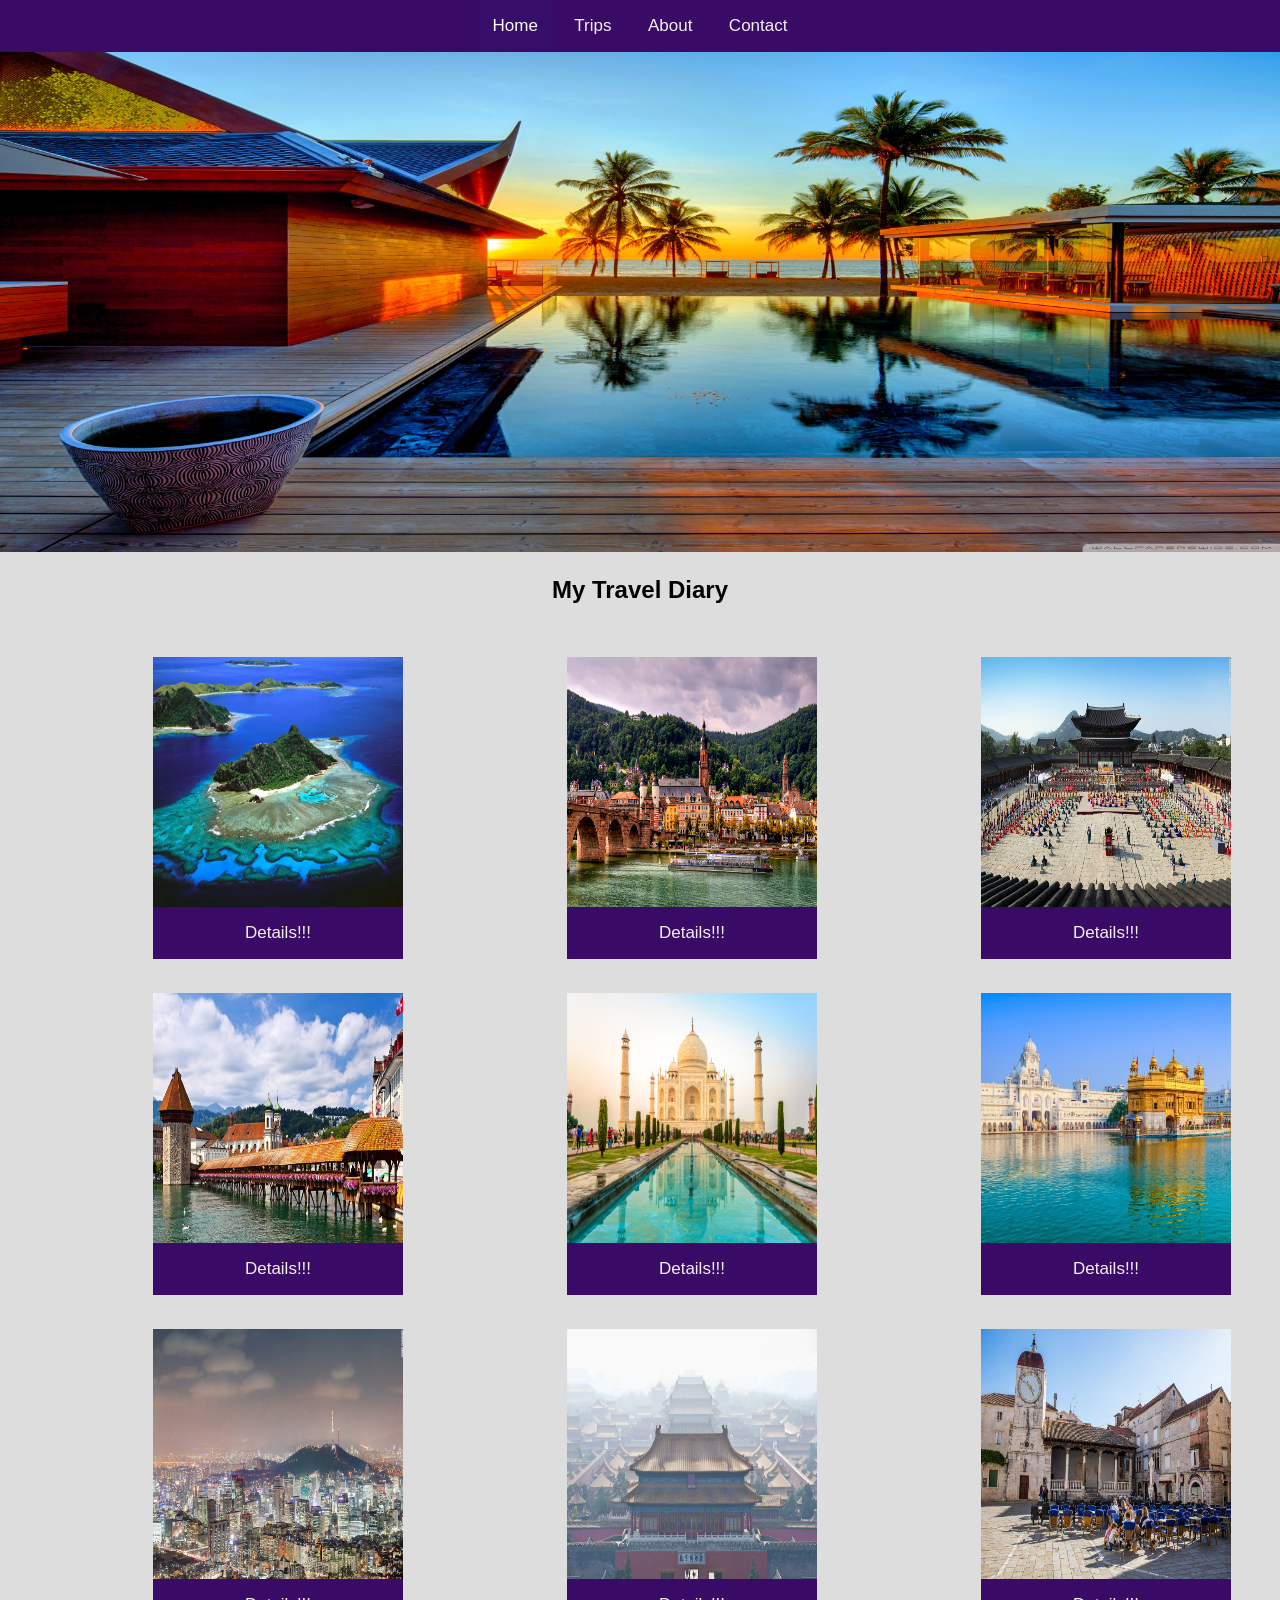
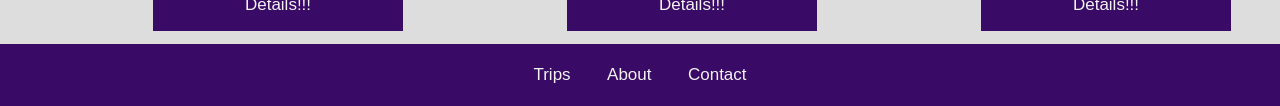
<file: index.html>
<!DOCTYPE html>
<html lang="en">
  <head>
    <meta charset="UTF-8" />
    <meta name="viewport" content="width=device-width, initial-scale=1.0" />
    <meta http-equiv="X-UA-Compatible" content="ie=edge" />
    <link rel="stylesheet" href="styles.css" />
    <title>Html project</title>
  </head>

  <body>
    <!-- <-------------Navabr-------------->
    <div class="topnav">
      <a class="active" href="index.html">Home</a>
      <a href="index.html">Trips</a>
      <a href="about.html">About</a>
      <a href="contact.html">Contact</a>
    </div>
    <div>
      <img class="img-main" src="images/image1.jpg" alt="aa" />
    </div>
    <div>
      <center>
        <h2>My Travel Diary</h2>
      </center>
    </div>
    <div>
      <!-- <-------------Image Grid-------------->
      <table>
        <tr>
          <td>
            <img class="img-grid" src="images/image2.jpg" alt="ff" />
            <div class="detail-btn">
              <a href="image2.html">Details!!!</a>
            </div>
          </td>
          <td>
            <img class="img-grid" src="images/image3.jpg" alt="ff" />
            <div class="detail-btn">
              <a href="image3.html">Details!!!</a>
            </div>
          </td>
          <td>
            <img class="img-grid" src="images/image4.jpg" alt="ff" />
            <div class="detail-btn">
              <a href="image4.html">Details!!!</a>
            </div>
          </td>
        </tr>
        <tr>
          <td>
            <img class="img-grid" src="images/image5.jpg" alt="ff" />
            <div class="detail-btn">
              <a href="image5.html">Details!!!</a>
            </div>
          </td>
          <td>
            <img class="img-grid" src="images/image6.jpg" alt="ff" />
            <div class="detail-btn">
              <a href="image6.html">Details!!!</a>
            </div>
          </td>
          <td>
            <img class="img-grid" src="images/image7.jpg" alt="ff" />
            <div class="detail-btn">
              <a href="image7.html">Details!!!</a>
            </div>
          </td>
        </tr>
        <tr>
          <td>
            <img class="img-grid" src="images/image8.jpg" alt="ff" />
            <div class="detail-btn">
              <a href="image8.html">Details!!!</a>
            </div>
          </td>
          <td>
            <img class="img-grid" src="images/image9.jpg" alt="ff" />
            <div class="detail-btn">
              <a href="image9.html">Details!!!</a>
            </div>
          </td>
          <td>
            <img class="img-grid" src="images/image10.jpg" alt="ff" />
            <div class="detail-btn">
              <a href="image10.html">Details!!!</a>
            </div>
          </td>
        </tr>
      </table>
    </div>
    <!-- <-------------Footer------------->
    <div class="footer">
      <div class="topnav">
        <a href="index.html">Trips</a>
        <a href="about.html">About</a>
        <a href="contact.html">Contact</a>
      </div>
    </div>
  </body>
</html>
</file>
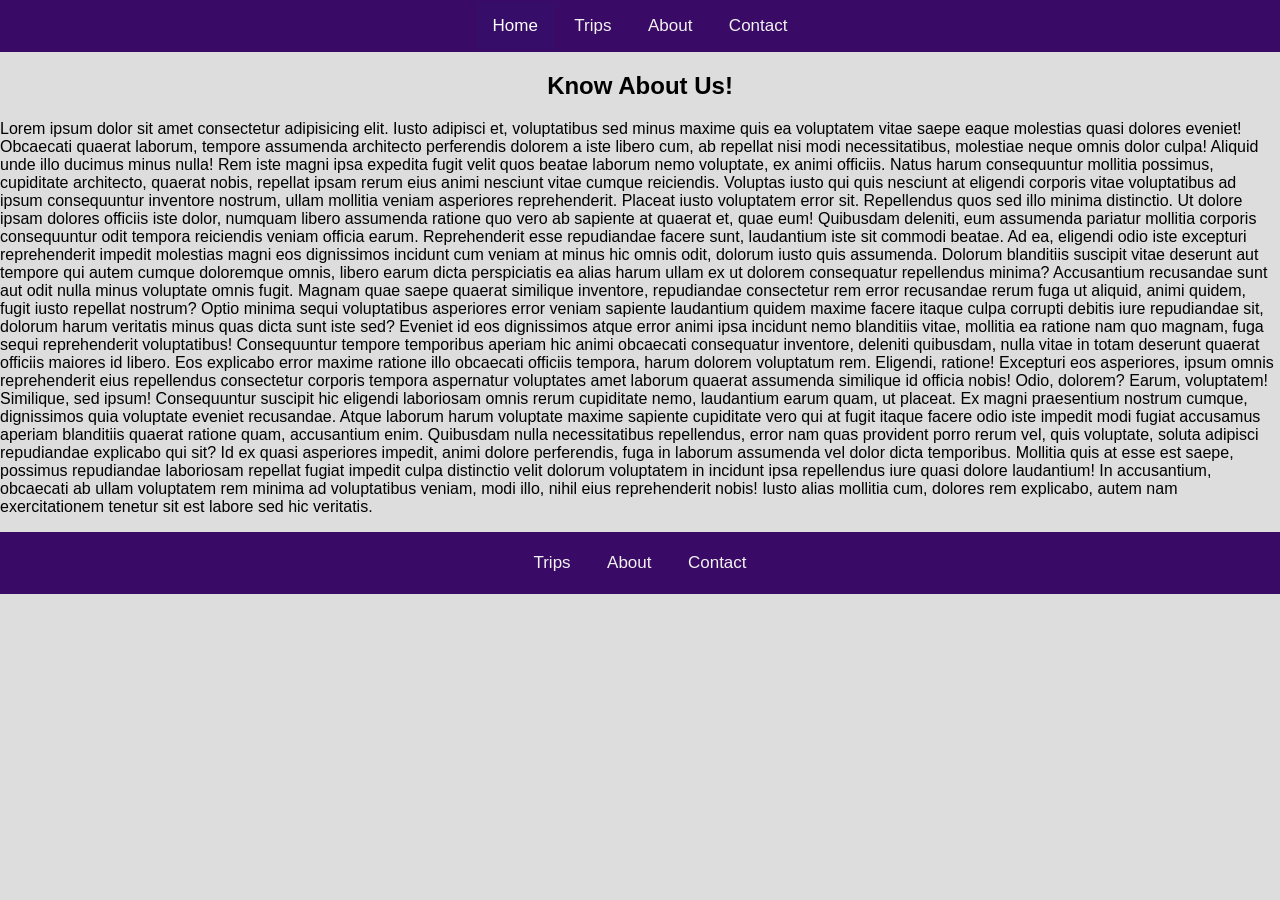
<file: about.html>
<!DOCTYPE html>
<html lang="en">

<head>
    <meta charset="UTF-8">
    <meta name="viewport" content="width=device-width, initial-scale=1.0">
    <meta http-equiv="X-UA-Compatible" content="ie=edge">
    <link rel="stylesheet" href="styles.css">
    <title>about</title>
</head>

<body>
    <div class="topnav">
        <a class="active" href="index.html">Home</a>
    <a href="index.html">Trips</a>
        <a href="about.html">About</a>
        <a href="contact.html">Contact</a>
    </div>
    <div>
        <center>
            <h2>Know About Us!</h2>
        </center>
        <p>Lorem ipsum dolor sit amet consectetur adipisicing elit. Iusto adipisci et, voluptatibus sed minus maxime
            quis ea voluptatem vitae saepe eaque molestias quasi dolores eveniet! Obcaecati quaerat laborum, tempore
            assumenda architecto perferendis dolorem a iste libero cum, ab repellat nisi modi necessitatibus, molestiae
            neque omnis dolor culpa! Aliquid unde illo ducimus minus nulla! Rem iste magni ipsa expedita fugit velit
            quos beatae laborum nemo voluptate, ex animi officiis. Natus harum consequuntur mollitia possimus,
            cupiditate architecto, quaerat nobis, repellat ipsam rerum eius animi nesciunt vitae cumque reiciendis.
            Voluptas iusto qui quis nesciunt at eligendi corporis vitae voluptatibus ad ipsum consequuntur inventore
            nostrum, ullam mollitia veniam asperiores reprehenderit. Placeat iusto voluptatem error sit. Repellendus
            quos sed illo minima distinctio. Ut dolore ipsam dolores officiis iste dolor, numquam libero assumenda
            ratione quo vero ab sapiente at quaerat et, quae eum! Quibusdam deleniti, eum assumenda pariatur mollitia
            corporis consequuntur odit tempora reiciendis veniam officia earum. Reprehenderit esse repudiandae facere
            sunt, laudantium iste sit commodi beatae. Ad ea, eligendi odio iste excepturi reprehenderit impedit
            molestias magni eos dignissimos incidunt cum veniam at minus hic omnis odit, dolorum iusto quis assumenda.
            Dolorum blanditiis suscipit vitae deserunt aut tempore qui autem cumque doloremque omnis, libero earum dicta
            perspiciatis ea alias harum ullam ex ut dolorem consequatur repellendus minima? Accusantium recusandae sunt
            aut odit nulla minus voluptate omnis fugit. Magnam quae saepe quaerat similique inventore, repudiandae
            consectetur rem error recusandae rerum fuga ut aliquid, animi quidem, fugit iusto repellat nostrum? Optio
            minima sequi voluptatibus asperiores error veniam sapiente laudantium quidem maxime facere itaque culpa
            corrupti debitis iure repudiandae sit, dolorum harum veritatis minus quas dicta sunt iste sed? Eveniet id
            eos dignissimos atque error animi ipsa incidunt nemo blanditiis vitae, mollitia ea ratione nam quo magnam,
            fuga sequi reprehenderit voluptatibus! Consequuntur tempore temporibus aperiam hic animi obcaecati
            consequatur inventore, deleniti quibusdam, nulla vitae in totam deserunt quaerat officiis maiores id libero.
            Eos explicabo error maxime ratione illo obcaecati officiis tempora, harum dolorem voluptatum rem. Eligendi,
            ratione! Excepturi eos asperiores, ipsum omnis reprehenderit eius repellendus consectetur corporis tempora
            aspernatur voluptates amet laborum quaerat assumenda similique id officia nobis! Odio, dolorem? Earum,
            voluptatem! Similique, sed ipsum! Consequuntur suscipit hic eligendi laboriosam omnis rerum cupiditate nemo,
            laudantium earum quam, ut placeat. Ex magni praesentium nostrum cumque, dignissimos quia voluptate eveniet
            recusandae. Atque laborum harum voluptate maxime sapiente cupiditate vero qui at fugit itaque facere odio
            iste impedit modi fugiat accusamus aperiam blanditiis quaerat ratione quam, accusantium enim. Quibusdam
            nulla necessitatibus repellendus, error nam quas provident porro rerum vel, quis voluptate, soluta adipisci
            repudiandae explicabo qui sit? Id ex quasi asperiores impedit, animi dolore perferendis, fuga in laborum
            assumenda vel dolor dicta temporibus. Mollitia quis at esse est saepe, possimus repudiandae laboriosam
            repellat fugiat impedit culpa distinctio velit dolorum voluptatem in incidunt ipsa repellendus iure quasi
            dolore laudantium! In accusantium, obcaecati ab ullam voluptatem rem minima ad voluptatibus veniam, modi
            illo, nihil eius reprehenderit nobis! Iusto alias mollitia cum, dolores rem explicabo, autem nam
            exercitationem tenetur sit est labore sed hic veritatis.</p>
    </div>
    <div class="footer">
        <div class="topnav">
    
            <a href="index.html">Trips</a>
            <a href="about.html">About</a>
            <a href="contact.html">Contact</a>
        </div>
    </div>
</body>

</html>
</file>
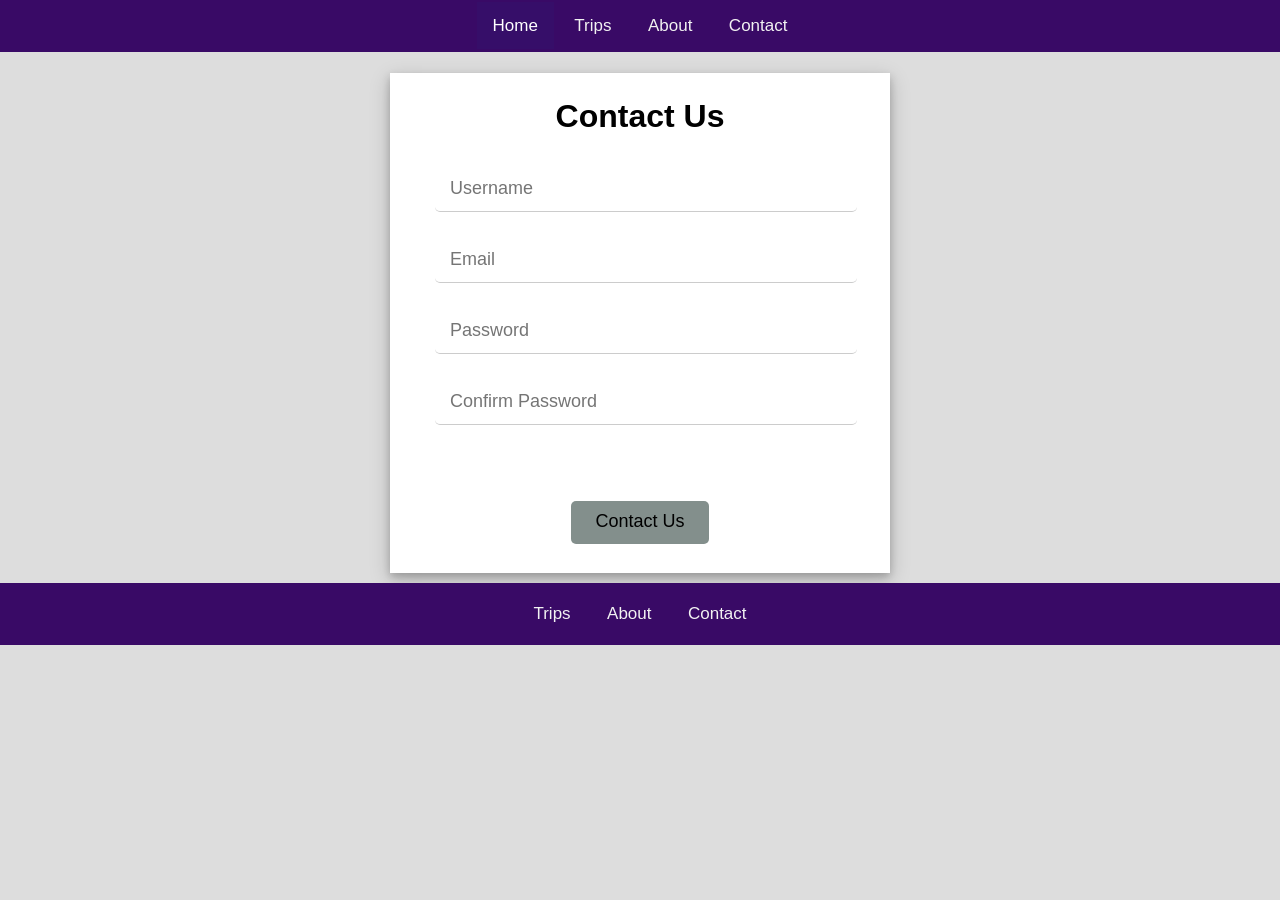
<file: contact.html>
<!DOCTYPE html>
<html lang="en">

<head>
    <meta charset="UTF-8">
    <meta name="viewport" content="width=device-width, initial-scale=1.0">
    <meta http-equiv="X-UA-Compatible" content="ie=edge">
    <link rel="stylesheet" href="styles.css">
    <title>contact</title>
</head>

<body>
    <div class="topnav">
        <a class="active" href="index.html">Home</a>
    <a href="index.html">Trips</a>
        <a href="about.html">About</a>
        <a href="contact.html">Contact</a>
    </div>
    <form id="form-body">

        <caption>
            <h1 class="caption">Contact Us</h1>
        </caption>

        <div id="form-inputs">
            <input class="text-box" required type="text" placeholder="Username" name="username" />
            <input class="text-box" required type="email" placeholder="Email" name="email" />
            <input class="text-box" required type="password" placeholder="Password" name="password" />
            <input class="text-box" required type="password" placeholder="Confirm Password" name="confirmPassword" />
        </div>
        <div class="btn-align">
            <input type="submit" class="submit-btn" value="Contact Us" />
        </div>
    </form>
    <div class="footer">
        <div class="topnav">
    
            <a href="index.html">Trips</a>
            <a href="about.html">About</a>
            <a href="contact.html">Contact</a>
        </div>
    </div>
</body>

</html>
</file>
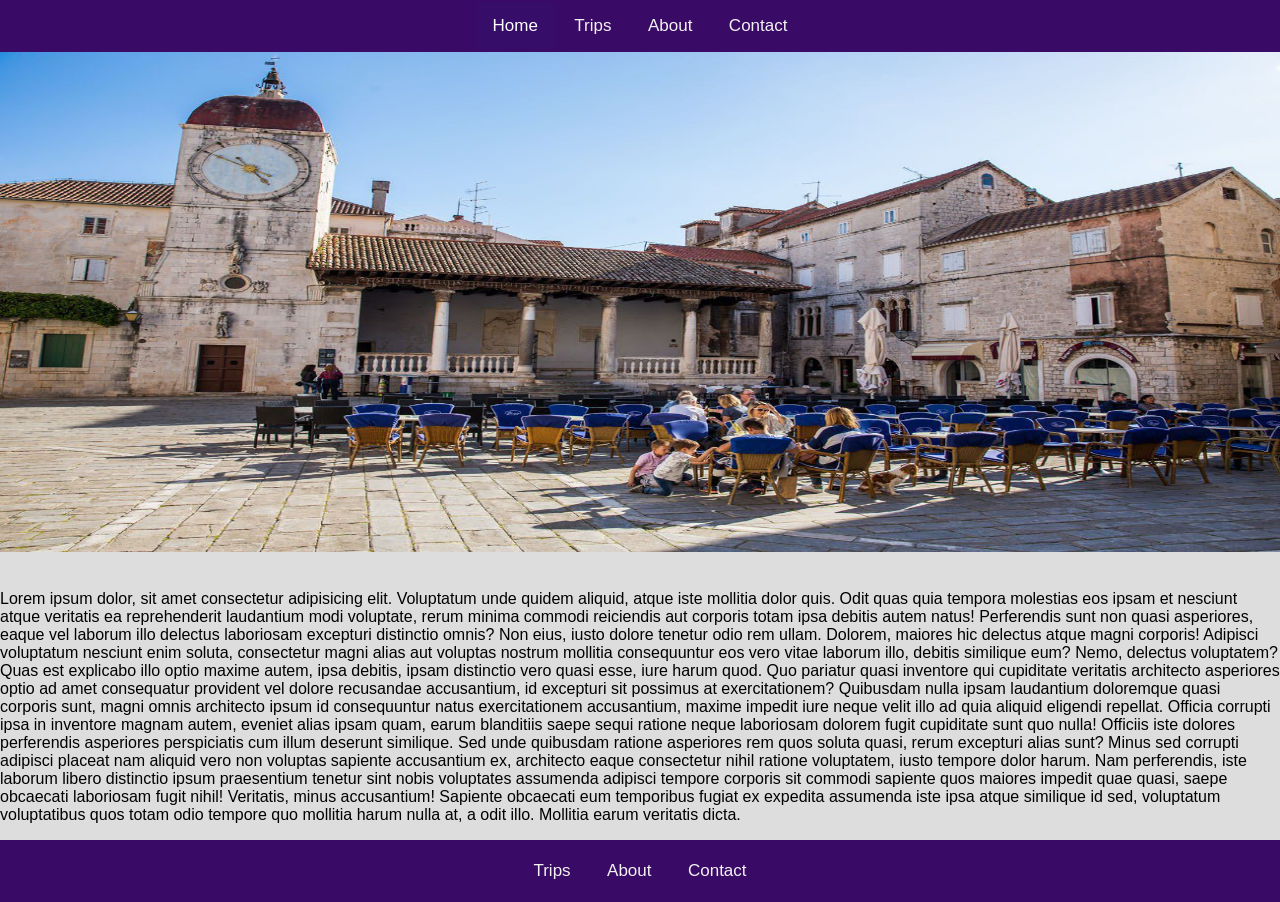
<file: image10.html>
<!DOCTYPE html>
<html lang="en">

<head>
    <meta charset="UTF-8">
    <meta name="viewport" content="width=device-width, initial-scale=1.0">
    <meta http-equiv="X-UA-Compatible" content="ie=edge">
    <link rel="stylesheet" href="styles.css">
    <title>Details!!!</title>
</head>

<body>
    <div class="topnav">
        <a class="active" href="index.html">Home</a>
    <a href="index.html">Trips</a>
        <a href="about.html">About</a>
        <a href="contact.html">Contact</a>
    </div>
    <div>
        <img class="img-main" src="images/image10.jpg" alt="aa" />
        <br>
        <br>
        <p>Lorem ipsum dolor, sit amet consectetur adipisicing elit. Voluptatum unde quidem aliquid, atque iste mollitia
            dolor quis. Odit quas quia tempora molestias eos ipsam et nesciunt atque veritatis ea reprehenderit
            laudantium modi voluptate, rerum minima commodi reiciendis aut corporis totam ipsa debitis autem natus!
            Perferendis sunt non quasi asperiores, eaque vel laborum illo delectus laboriosam excepturi distinctio
            omnis? Non eius, iusto dolore tenetur odio rem ullam. Dolorem, maiores hic delectus atque magni corporis!
            Adipisci voluptatum nesciunt enim soluta, consectetur magni alias aut voluptas nostrum mollitia consequuntur
            eos vero vitae laborum illo, debitis similique eum? Nemo, delectus voluptatem? Quas est explicabo illo optio
            maxime autem, ipsa debitis, ipsam distinctio vero quasi esse, iure harum quod. Quo pariatur quasi inventore
            qui cupiditate veritatis architecto asperiores optio ad amet consequatur provident vel dolore recusandae
            accusantium, id excepturi sit possimus at exercitationem? Quibusdam nulla ipsam laudantium doloremque quasi
            corporis sunt, magni omnis architecto ipsum id consequuntur natus exercitationem accusantium, maxime impedit
            iure neque velit illo ad quia aliquid eligendi repellat. Officia corrupti ipsa in inventore magnam autem,
            eveniet alias ipsam quam, earum blanditiis saepe sequi ratione neque laboriosam dolorem fugit cupiditate
            sunt quo nulla! Officiis iste dolores perferendis asperiores perspiciatis cum illum deserunt similique. Sed
            unde quibusdam ratione asperiores rem quos soluta quasi, rerum excepturi alias sunt? Minus sed corrupti
            adipisci placeat nam aliquid vero non voluptas sapiente accusantium ex, architecto eaque consectetur nihil
            ratione voluptatem, iusto tempore dolor harum. Nam perferendis, iste laborum libero distinctio ipsum
            praesentium tenetur sint nobis voluptates assumenda adipisci tempore corporis sit commodi sapiente quos
            maiores impedit quae quasi, saepe obcaecati laboriosam fugit nihil! Veritatis, minus accusantium! Sapiente
            obcaecati eum temporibus fugiat ex expedita assumenda iste ipsa atque similique id sed, voluptatum
            voluptatibus quos totam odio tempore quo mollitia harum nulla at, a odit illo. Mollitia earum veritatis
            dicta.</p>
    </div>
    <div class="footer">
        <div class="topnav">

            <a href="index.html">Trips</a>
            <a href="about.html">About</a>
            <a href="contact.html">Contact</a>
        </div>
    </div>
</body>

</html>
</file>
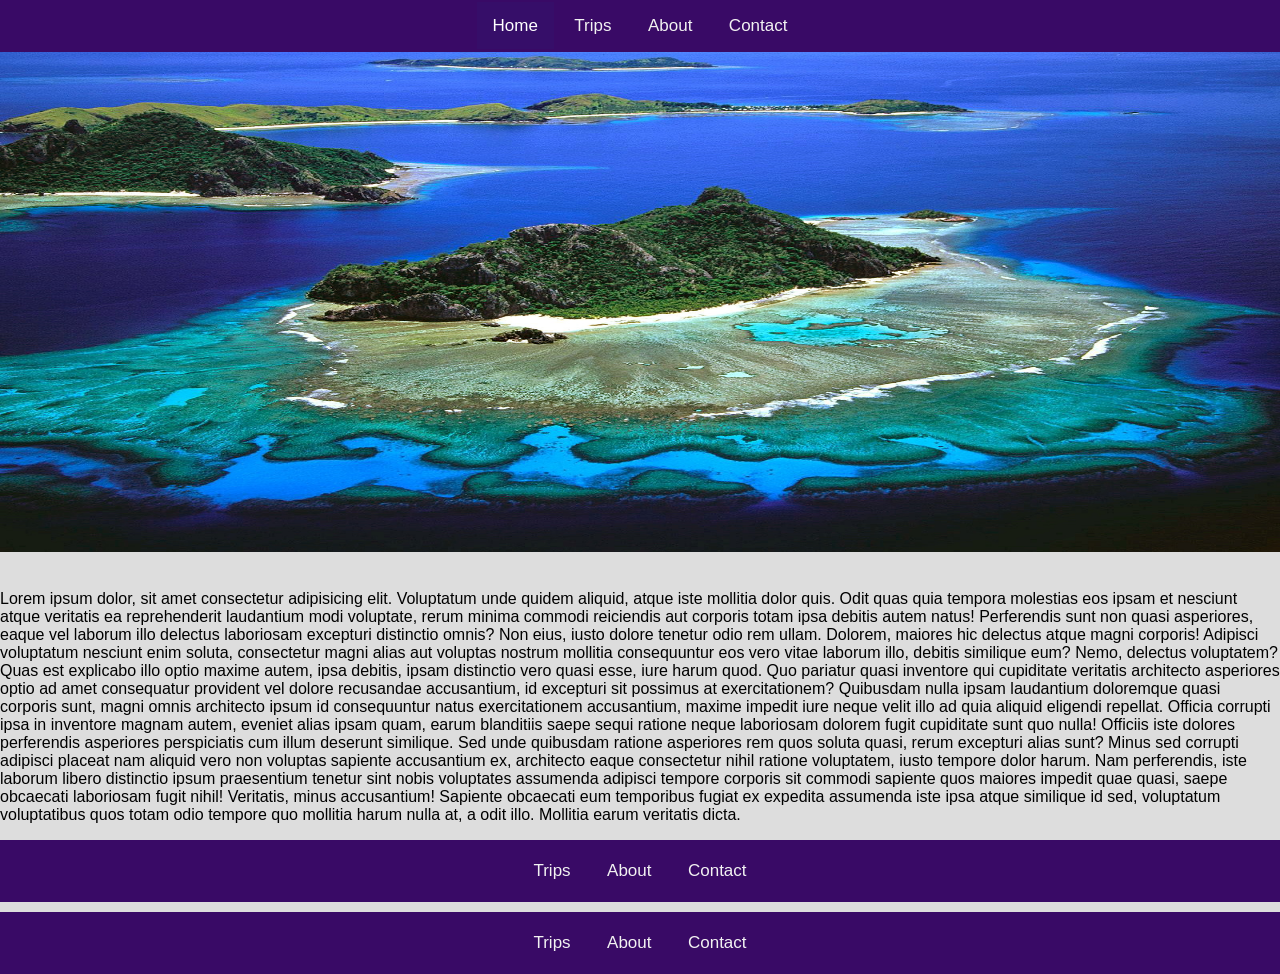
<file: image2.html>
<!DOCTYPE html>
<html lang="en">

<head>
    <meta charset="UTF-8">
    <meta name="viewport" content="width=device-width, initial-scale=1.0">
    <meta http-equiv="X-UA-Compatible" content="ie=edge">
    <link rel="stylesheet" href="styles.css">
    <title>Details!!!</title>
</head>

<body>
    <div class="topnav">
        <a class="active" href="index.html">Home</a>
        <a href="index.html">Trips</a>
        <a href="about.html">About</a>
        <a href="contact.html">Contact</a>
    </div>
    <div>
        <img class="img-main" src="images/image2.jpg" alt="aa" />
        <br>
        <br>
        <p>Lorem ipsum dolor, sit amet consectetur adipisicing elit. Voluptatum unde quidem aliquid, atque iste mollitia
            dolor quis. Odit quas quia tempora molestias eos ipsam et nesciunt atque veritatis ea reprehenderit
            laudantium modi voluptate, rerum minima commodi reiciendis aut corporis totam ipsa debitis autem natus!
            Perferendis sunt non quasi asperiores, eaque vel laborum illo delectus laboriosam excepturi distinctio
            omnis? Non eius, iusto dolore tenetur odio rem ullam. Dolorem, maiores hic delectus atque magni corporis!
            Adipisci voluptatum nesciunt enim soluta, consectetur magni alias aut voluptas nostrum mollitia consequuntur
            eos vero vitae laborum illo, debitis similique eum? Nemo, delectus voluptatem? Quas est explicabo illo optio
            maxime autem, ipsa debitis, ipsam distinctio vero quasi esse, iure harum quod. Quo pariatur quasi inventore
            qui cupiditate veritatis architecto asperiores optio ad amet consequatur provident vel dolore recusandae
            accusantium, id excepturi sit possimus at exercitationem? Quibusdam nulla ipsam laudantium doloremque quasi
            corporis sunt, magni omnis architecto ipsum id consequuntur natus exercitationem accusantium, maxime impedit
            iure neque velit illo ad quia aliquid eligendi repellat. Officia corrupti ipsa in inventore magnam autem,
            eveniet alias ipsam quam, earum blanditiis saepe sequi ratione neque laboriosam dolorem fugit cupiditate
            sunt quo nulla! Officiis iste dolores perferendis asperiores perspiciatis cum illum deserunt similique. Sed
            unde quibusdam ratione asperiores rem quos soluta quasi, rerum excepturi alias sunt? Minus sed corrupti
            adipisci placeat nam aliquid vero non voluptas sapiente accusantium ex, architecto eaque consectetur nihil
            ratione voluptatem, iusto tempore dolor harum. Nam perferendis, iste laborum libero distinctio ipsum
            praesentium tenetur sint nobis voluptates assumenda adipisci tempore corporis sit commodi sapiente quos
            maiores impedit quae quasi, saepe obcaecati laboriosam fugit nihil! Veritatis, minus accusantium! Sapiente
            obcaecati eum temporibus fugiat ex expedita assumenda iste ipsa atque similique id sed, voluptatum
            voluptatibus quos totam odio tempore quo mollitia harum nulla at, a odit illo. Mollitia earum veritatis
            dicta.</p>
    </div>
    <div class="footer">
        <div class="topnav">

            <a href="index.html">Trips</a>
            <a href="about.html">About</a>
            <a href="contact.html">Contact</a>
        </div>
    </div>
    <div class="footer">
        <div class="topnav">

            <a href="index.html">Trips</a>
            <a href="about.html">About</a>
            <a href="contact.html">Contact</a>
        </div>
    </div>
</body>

</html>
</file>
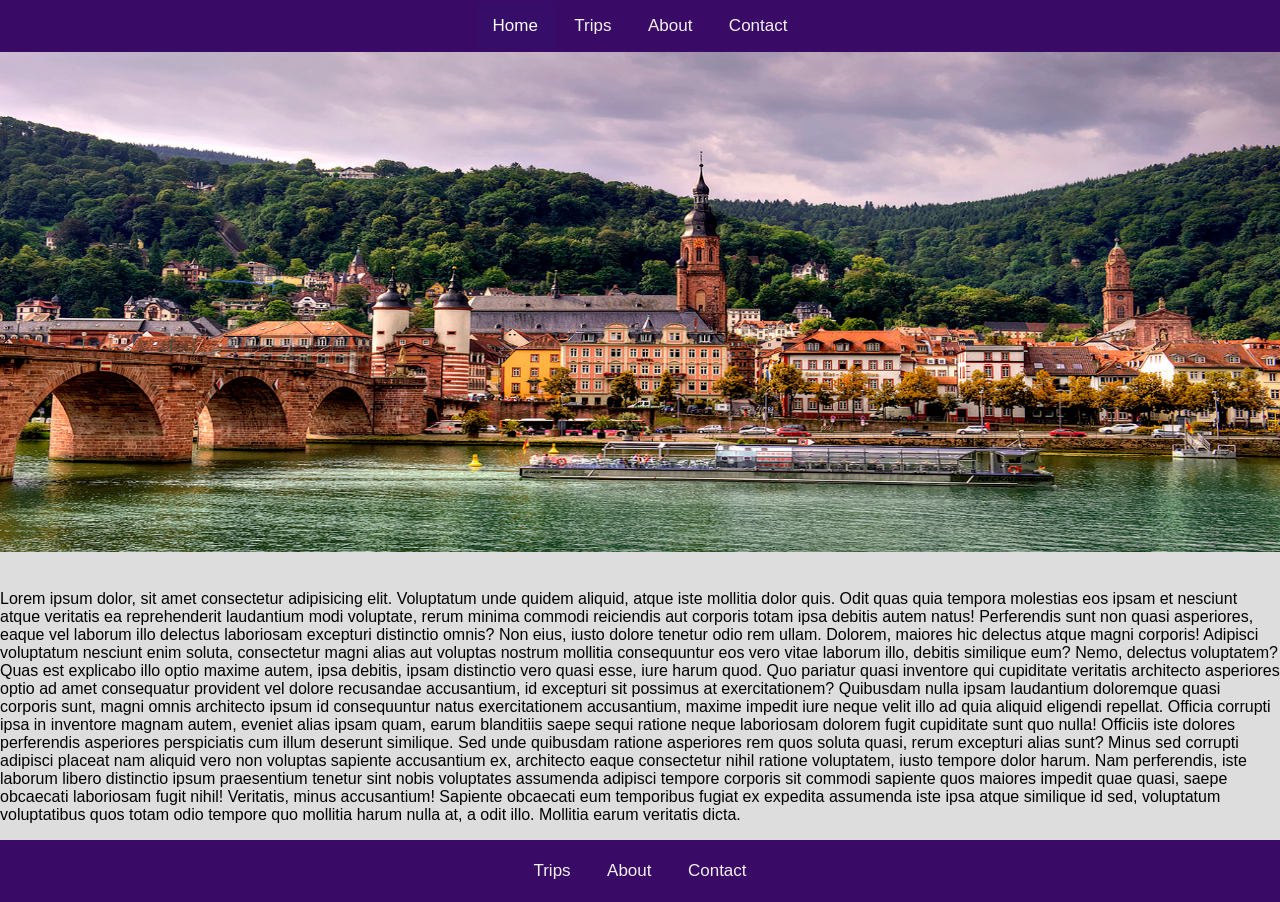
<file: image3.html>
<!DOCTYPE html>
<html lang="en">

<head>
    <meta charset="UTF-8">
    <meta name="viewport" content="width=device-width, initial-scale=1.0">
    <meta http-equiv="X-UA-Compatible" content="ie=edge">
    <link rel="stylesheet" href="styles.css">
    <title>Details!!!</title>
</head>

<body>
    <div class="topnav">
        <a class="active" href="index.html">Home</a>
        <a href="index.html">Trips</a>
        <a href="about.html">About</a>
        <a href="contact.html">Contact</a>
    </div>
    <div>
        <img class="img-main" src="images/image3.jpg" alt="aa" />
        <br>
        <br>
        <p>Lorem ipsum dolor, sit amet consectetur adipisicing elit. Voluptatum unde quidem aliquid, atque iste mollitia
            dolor quis. Odit quas quia tempora molestias eos ipsam et nesciunt atque veritatis ea reprehenderit
            laudantium modi voluptate, rerum minima commodi reiciendis aut corporis totam ipsa debitis autem natus!
            Perferendis sunt non quasi asperiores, eaque vel laborum illo delectus laboriosam excepturi distinctio
            omnis? Non eius, iusto dolore tenetur odio rem ullam. Dolorem, maiores hic delectus atque magni corporis!
            Adipisci voluptatum nesciunt enim soluta, consectetur magni alias aut voluptas nostrum mollitia consequuntur
            eos vero vitae laborum illo, debitis similique eum? Nemo, delectus voluptatem? Quas est explicabo illo optio
            maxime autem, ipsa debitis, ipsam distinctio vero quasi esse, iure harum quod. Quo pariatur quasi inventore
            qui cupiditate veritatis architecto asperiores optio ad amet consequatur provident vel dolore recusandae
            accusantium, id excepturi sit possimus at exercitationem? Quibusdam nulla ipsam laudantium doloremque quasi
            corporis sunt, magni omnis architecto ipsum id consequuntur natus exercitationem accusantium, maxime impedit
            iure neque velit illo ad quia aliquid eligendi repellat. Officia corrupti ipsa in inventore magnam autem,
            eveniet alias ipsam quam, earum blanditiis saepe sequi ratione neque laboriosam dolorem fugit cupiditate
            sunt quo nulla! Officiis iste dolores perferendis asperiores perspiciatis cum illum deserunt similique. Sed
            unde quibusdam ratione asperiores rem quos soluta quasi, rerum excepturi alias sunt? Minus sed corrupti
            adipisci placeat nam aliquid vero non voluptas sapiente accusantium ex, architecto eaque consectetur nihil
            ratione voluptatem, iusto tempore dolor harum. Nam perferendis, iste laborum libero distinctio ipsum
            praesentium tenetur sint nobis voluptates assumenda adipisci tempore corporis sit commodi sapiente quos
            maiores impedit quae quasi, saepe obcaecati laboriosam fugit nihil! Veritatis, minus accusantium! Sapiente
            obcaecati eum temporibus fugiat ex expedita assumenda iste ipsa atque similique id sed, voluptatum
            voluptatibus quos totam odio tempore quo mollitia harum nulla at, a odit illo. Mollitia earum veritatis
            dicta.</p>
    </div>
    <div class="footer">
        <div class="topnav">

            <a href="index.html">Trips</a>
            <a href="about.html">About</a>
            <a href="contact.html">Contact</a>
        </div>
    </div>
</body>

</html>
</file>
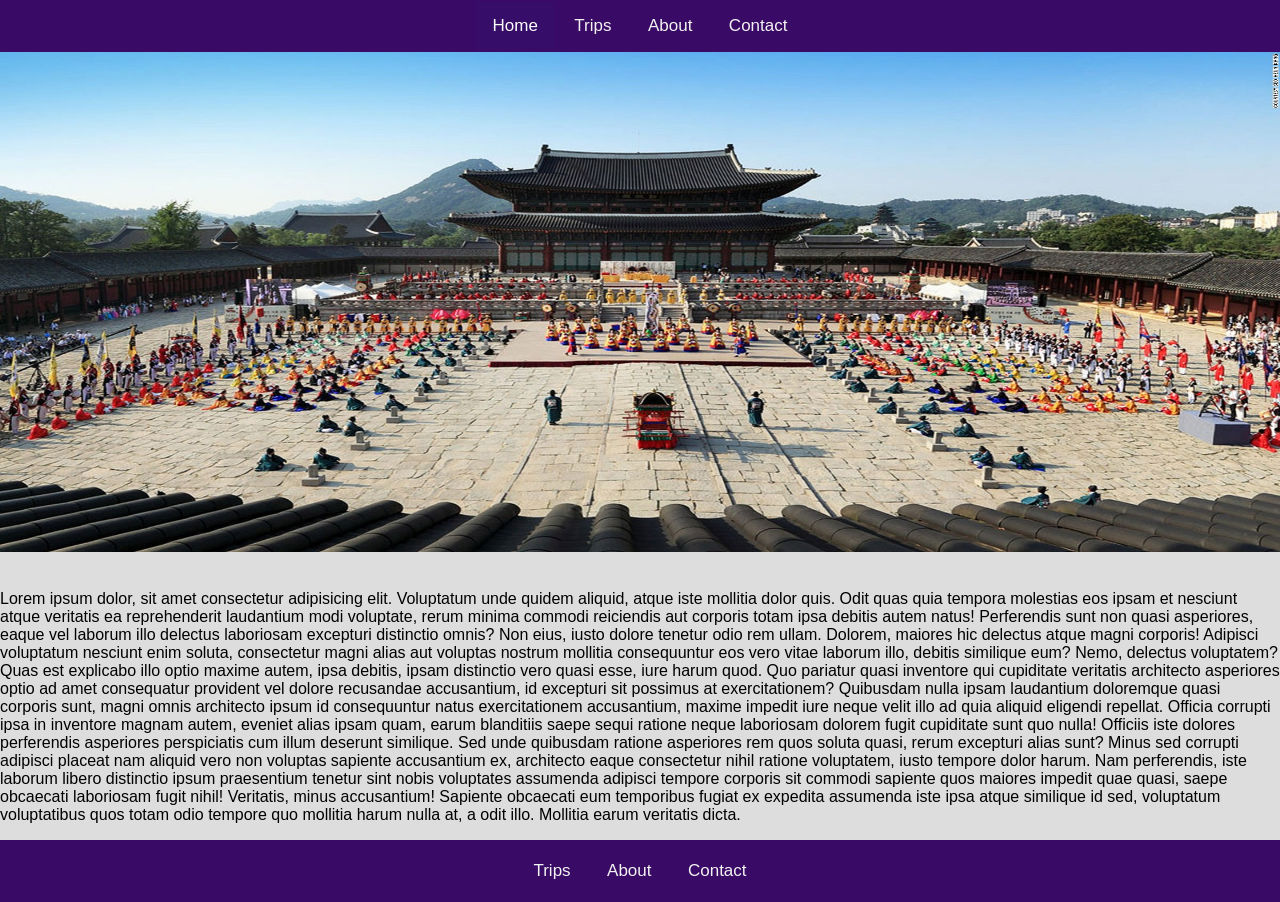
<file: image4.html>
<!DOCTYPE html>
<html lang="en">

<head>
    <meta charset="UTF-8">
    <meta name="viewport" content="width=device-width, initial-scale=1.0">
    <meta http-equiv="X-UA-Compatible" content="ie=edge">
    <link rel="stylesheet" href="styles.css">
    <title>Details!!!</title>
</head>

<body>
    <div class="topnav">
        <a class="active" href="index.html">Home</a>
        <a href="index.html">Trips</a>
        <a href="about.html">About</a>
        <a href="contact.html">Contact</a>
    </div>
    <div>
        <img class="img-main" src="images/image4.jpg" alt="aa" />
        <br>
        <br>
        <p>Lorem ipsum dolor, sit amet consectetur adipisicing elit. Voluptatum unde quidem aliquid, atque iste mollitia
            dolor quis. Odit quas quia tempora molestias eos ipsam et nesciunt atque veritatis ea reprehenderit
            laudantium modi voluptate, rerum minima commodi reiciendis aut corporis totam ipsa debitis autem natus!
            Perferendis sunt non quasi asperiores, eaque vel laborum illo delectus laboriosam excepturi distinctio
            omnis? Non eius, iusto dolore tenetur odio rem ullam. Dolorem, maiores hic delectus atque magni corporis!
            Adipisci voluptatum nesciunt enim soluta, consectetur magni alias aut voluptas nostrum mollitia consequuntur
            eos vero vitae laborum illo, debitis similique eum? Nemo, delectus voluptatem? Quas est explicabo illo optio
            maxime autem, ipsa debitis, ipsam distinctio vero quasi esse, iure harum quod. Quo pariatur quasi inventore
            qui cupiditate veritatis architecto asperiores optio ad amet consequatur provident vel dolore recusandae
            accusantium, id excepturi sit possimus at exercitationem? Quibusdam nulla ipsam laudantium doloremque quasi
            corporis sunt, magni omnis architecto ipsum id consequuntur natus exercitationem accusantium, maxime impedit
            iure neque velit illo ad quia aliquid eligendi repellat. Officia corrupti ipsa in inventore magnam autem,
            eveniet alias ipsam quam, earum blanditiis saepe sequi ratione neque laboriosam dolorem fugit cupiditate
            sunt quo nulla! Officiis iste dolores perferendis asperiores perspiciatis cum illum deserunt similique. Sed
            unde quibusdam ratione asperiores rem quos soluta quasi, rerum excepturi alias sunt? Minus sed corrupti
            adipisci placeat nam aliquid vero non voluptas sapiente accusantium ex, architecto eaque consectetur nihil
            ratione voluptatem, iusto tempore dolor harum. Nam perferendis, iste laborum libero distinctio ipsum
            praesentium tenetur sint nobis voluptates assumenda adipisci tempore corporis sit commodi sapiente quos
            maiores impedit quae quasi, saepe obcaecati laboriosam fugit nihil! Veritatis, minus accusantium! Sapiente
            obcaecati eum temporibus fugiat ex expedita assumenda iste ipsa atque similique id sed, voluptatum
            voluptatibus quos totam odio tempore quo mollitia harum nulla at, a odit illo. Mollitia earum veritatis
            dicta.</p>
    </div>
    <div class="footer">
        <div class="topnav">

            <a href="index.html">Trips</a>
            <a href="about.html">About</a>
            <a href="contact.html">Contact</a>
        </div>
    </div>
</body>

</html>
</file>
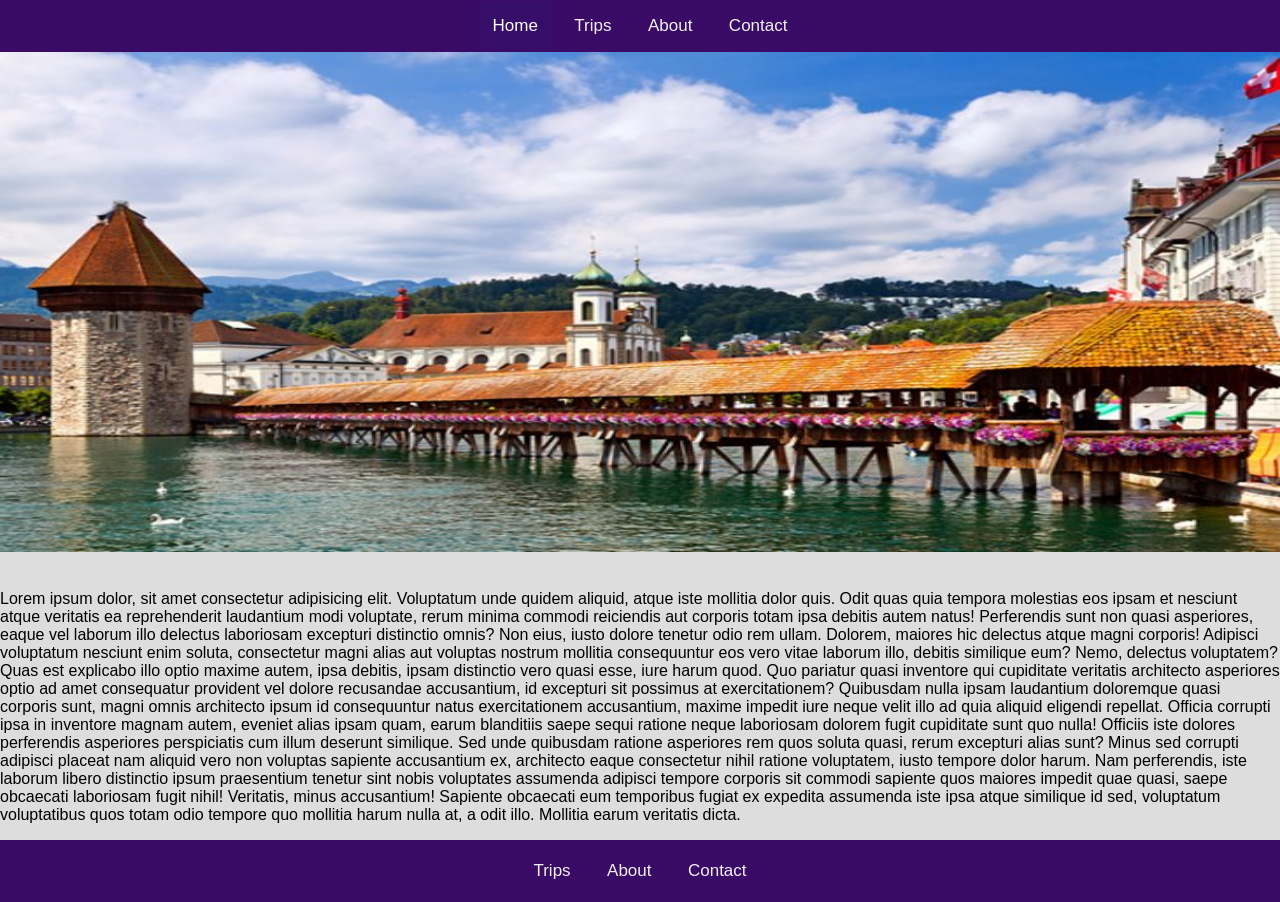
<file: image5.html>
<!DOCTYPE html>
<html lang="en">

<head>
    <meta charset="UTF-8">
    <meta name="viewport" content="width=device-width, initial-scale=1.0">
    <meta http-equiv="X-UA-Compatible" content="ie=edge">
    <link rel="stylesheet" href="styles.css">
    <title>Details!!!</title>
</head>

<body>
    <div class="topnav">
        <a class="active" href="index.html">Home</a>
        <a href="index.html">Trips</a>
        <a href="about.html">About</a>
        <a href="contact.html">Contact</a>
    </div>
    <div>
        <img class="img-main" src="images/image5.jpg" alt="aa" />
        <br>
        <br>
        <p>Lorem ipsum dolor, sit amet consectetur adipisicing elit. Voluptatum unde quidem aliquid, atque iste mollitia
            dolor quis. Odit quas quia tempora molestias eos ipsam et nesciunt atque veritatis ea reprehenderit
            laudantium modi voluptate, rerum minima commodi reiciendis aut corporis totam ipsa debitis autem natus!
            Perferendis sunt non quasi asperiores, eaque vel laborum illo delectus laboriosam excepturi distinctio
            omnis? Non eius, iusto dolore tenetur odio rem ullam. Dolorem, maiores hic delectus atque magni corporis!
            Adipisci voluptatum nesciunt enim soluta, consectetur magni alias aut voluptas nostrum mollitia consequuntur
            eos vero vitae laborum illo, debitis similique eum? Nemo, delectus voluptatem? Quas est explicabo illo optio
            maxime autem, ipsa debitis, ipsam distinctio vero quasi esse, iure harum quod. Quo pariatur quasi inventore
            qui cupiditate veritatis architecto asperiores optio ad amet consequatur provident vel dolore recusandae
            accusantium, id excepturi sit possimus at exercitationem? Quibusdam nulla ipsam laudantium doloremque quasi
            corporis sunt, magni omnis architecto ipsum id consequuntur natus exercitationem accusantium, maxime impedit
            iure neque velit illo ad quia aliquid eligendi repellat. Officia corrupti ipsa in inventore magnam autem,
            eveniet alias ipsam quam, earum blanditiis saepe sequi ratione neque laboriosam dolorem fugit cupiditate
            sunt quo nulla! Officiis iste dolores perferendis asperiores perspiciatis cum illum deserunt similique. Sed
            unde quibusdam ratione asperiores rem quos soluta quasi, rerum excepturi alias sunt? Minus sed corrupti
            adipisci placeat nam aliquid vero non voluptas sapiente accusantium ex, architecto eaque consectetur nihil
            ratione voluptatem, iusto tempore dolor harum. Nam perferendis, iste laborum libero distinctio ipsum
            praesentium tenetur sint nobis voluptates assumenda adipisci tempore corporis sit commodi sapiente quos
            maiores impedit quae quasi, saepe obcaecati laboriosam fugit nihil! Veritatis, minus accusantium! Sapiente
            obcaecati eum temporibus fugiat ex expedita assumenda iste ipsa atque similique id sed, voluptatum
            voluptatibus quos totam odio tempore quo mollitia harum nulla at, a odit illo. Mollitia earum veritatis
            dicta.</p>
    </div>
    <div class="footer">
        <div class="topnav">

            <a href="index.html">Trips</a>
            <a href="about.html">About</a>
            <a href="contact.html">Contact</a>
        </div>
    </div>
</body>

</html>
</file>
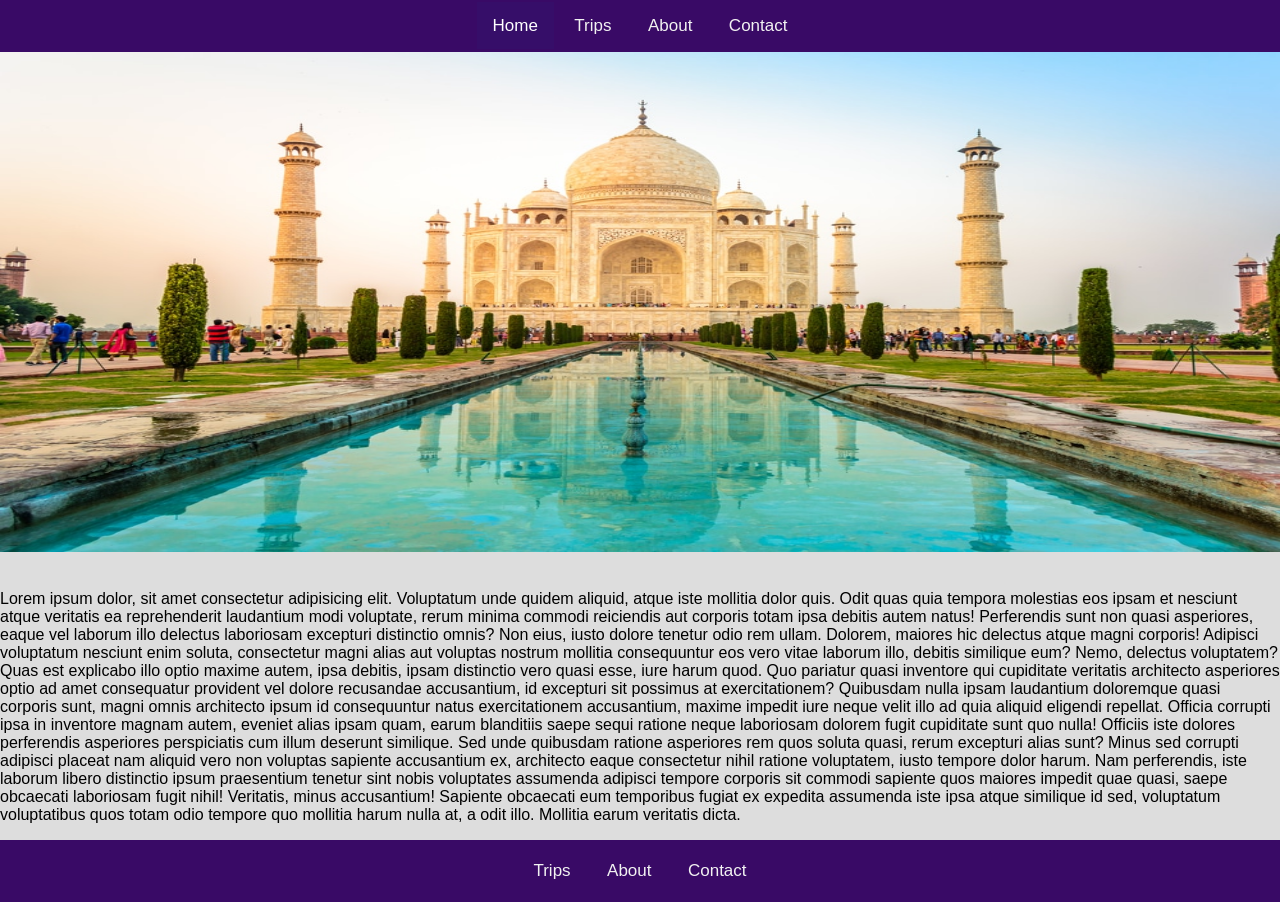
<file: image6.html>
<!DOCTYPE html>
<html lang="en">

<head>
    <meta charset="UTF-8">
    <meta name="viewport" content="width=device-width, initial-scale=1.0">
    <meta http-equiv="X-UA-Compatible" content="ie=edge">
    <link rel="stylesheet" href="styles.css">
    <title>Details!!!</title>
</head>

<body>
    <div class="topnav">
        <a class="active" href="index.html">Home</a>
    <a href="index.html">Trips</a>
        <a href="about.html">About</a>
        <a href="contact.html">Contact</a>
    </div>
    <div>
        <img class="img-main" src="images/image6.jpg" alt="aa" />
        <br>
        <br>
        <p>Lorem ipsum dolor, sit amet consectetur adipisicing elit. Voluptatum unde quidem aliquid, atque iste mollitia
            dolor quis. Odit quas quia tempora molestias eos ipsam et nesciunt atque veritatis ea reprehenderit
            laudantium modi voluptate, rerum minima commodi reiciendis aut corporis totam ipsa debitis autem natus!
            Perferendis sunt non quasi asperiores, eaque vel laborum illo delectus laboriosam excepturi distinctio
            omnis? Non eius, iusto dolore tenetur odio rem ullam. Dolorem, maiores hic delectus atque magni corporis!
            Adipisci voluptatum nesciunt enim soluta, consectetur magni alias aut voluptas nostrum mollitia consequuntur
            eos vero vitae laborum illo, debitis similique eum? Nemo, delectus voluptatem? Quas est explicabo illo optio
            maxime autem, ipsa debitis, ipsam distinctio vero quasi esse, iure harum quod. Quo pariatur quasi inventore
            qui cupiditate veritatis architecto asperiores optio ad amet consequatur provident vel dolore recusandae
            accusantium, id excepturi sit possimus at exercitationem? Quibusdam nulla ipsam laudantium doloremque quasi
            corporis sunt, magni omnis architecto ipsum id consequuntur natus exercitationem accusantium, maxime impedit
            iure neque velit illo ad quia aliquid eligendi repellat. Officia corrupti ipsa in inventore magnam autem,
            eveniet alias ipsam quam, earum blanditiis saepe sequi ratione neque laboriosam dolorem fugit cupiditate
            sunt quo nulla! Officiis iste dolores perferendis asperiores perspiciatis cum illum deserunt similique. Sed
            unde quibusdam ratione asperiores rem quos soluta quasi, rerum excepturi alias sunt? Minus sed corrupti
            adipisci placeat nam aliquid vero non voluptas sapiente accusantium ex, architecto eaque consectetur nihil
            ratione voluptatem, iusto tempore dolor harum. Nam perferendis, iste laborum libero distinctio ipsum
            praesentium tenetur sint nobis voluptates assumenda adipisci tempore corporis sit commodi sapiente quos
            maiores impedit quae quasi, saepe obcaecati laboriosam fugit nihil! Veritatis, minus accusantium! Sapiente
            obcaecati eum temporibus fugiat ex expedita assumenda iste ipsa atque similique id sed, voluptatum
            voluptatibus quos totam odio tempore quo mollitia harum nulla at, a odit illo. Mollitia earum veritatis
            dicta.</p>
    </div>
    <div class="footer">
        <div class="topnav">

            <a href="index.html">Trips</a>
            <a href="about.html">About</a>
            <a href="contact.html">Contact</a>
        </div>
    </div>
</body>

</html>
</file>
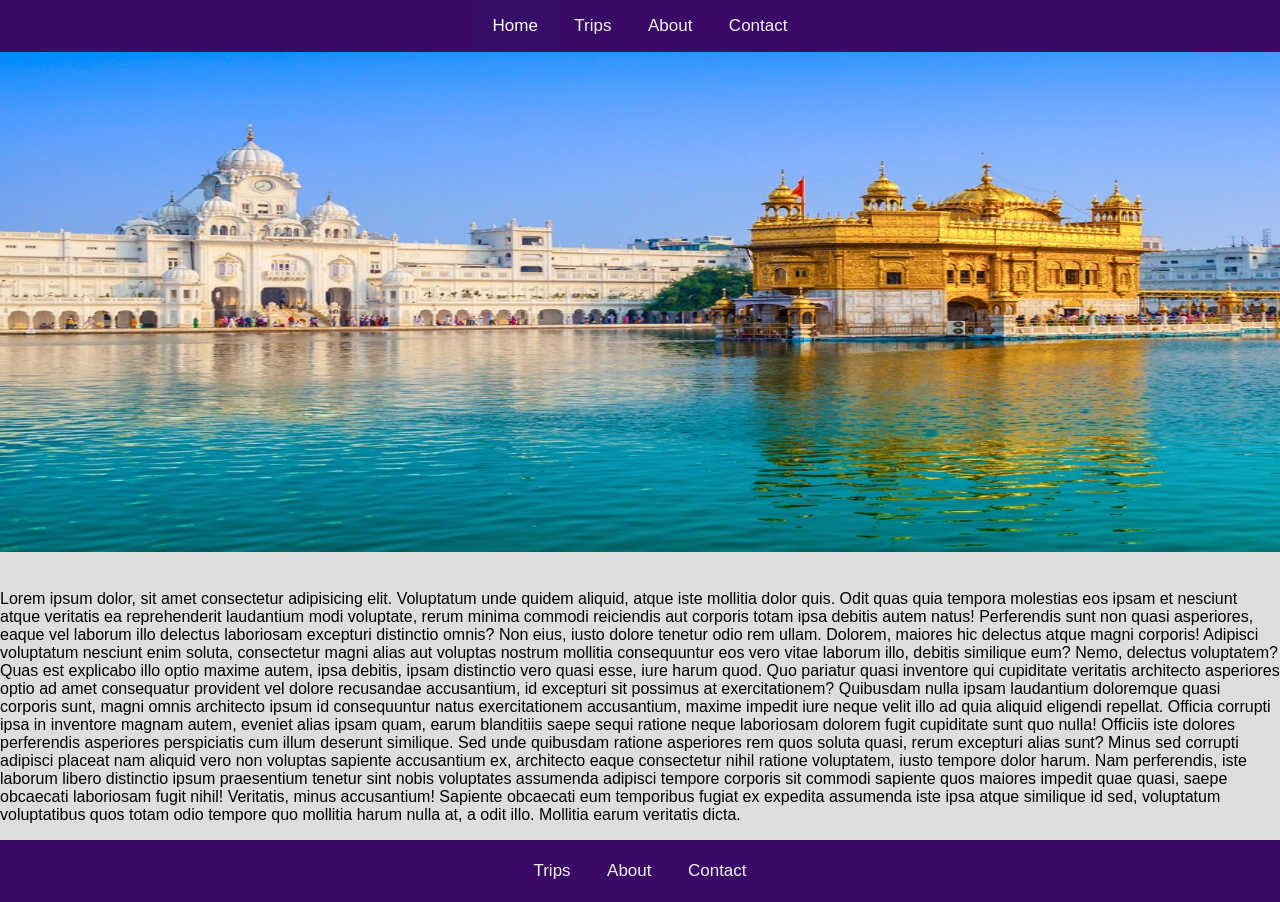
<file: image7.html>
<!DOCTYPE html>
<html lang="en">

<head>
    <meta charset="UTF-8">
    <meta name="viewport" content="width=device-width, initial-scale=1.0">
    <meta http-equiv="X-UA-Compatible" content="ie=edge">
    <link rel="stylesheet" href="styles.css">
    <title>Details!!!</title>
</head>

<body>
    <div class="topnav">
        <a class="active" href="index.html">Home</a>
    <a href="index.html">Trips</a>
        <a href="about.html">About</a>
        <a href="contact.html">Contact</a>
    </div>
    <div>
        <img class="img-main" src="images/image7.jpg" alt="aa" />
        <br>
        <br>
        <p>Lorem ipsum dolor, sit amet consectetur adipisicing elit. Voluptatum unde quidem aliquid, atque iste mollitia
            dolor quis. Odit quas quia tempora molestias eos ipsam et nesciunt atque veritatis ea reprehenderit
            laudantium modi voluptate, rerum minima commodi reiciendis aut corporis totam ipsa debitis autem natus!
            Perferendis sunt non quasi asperiores, eaque vel laborum illo delectus laboriosam excepturi distinctio
            omnis? Non eius, iusto dolore tenetur odio rem ullam. Dolorem, maiores hic delectus atque magni corporis!
            Adipisci voluptatum nesciunt enim soluta, consectetur magni alias aut voluptas nostrum mollitia consequuntur
            eos vero vitae laborum illo, debitis similique eum? Nemo, delectus voluptatem? Quas est explicabo illo optio
            maxime autem, ipsa debitis, ipsam distinctio vero quasi esse, iure harum quod. Quo pariatur quasi inventore
            qui cupiditate veritatis architecto asperiores optio ad amet consequatur provident vel dolore recusandae
            accusantium, id excepturi sit possimus at exercitationem? Quibusdam nulla ipsam laudantium doloremque quasi
            corporis sunt, magni omnis architecto ipsum id consequuntur natus exercitationem accusantium, maxime impedit
            iure neque velit illo ad quia aliquid eligendi repellat. Officia corrupti ipsa in inventore magnam autem,
            eveniet alias ipsam quam, earum blanditiis saepe sequi ratione neque laboriosam dolorem fugit cupiditate
            sunt quo nulla! Officiis iste dolores perferendis asperiores perspiciatis cum illum deserunt similique. Sed
            unde quibusdam ratione asperiores rem quos soluta quasi, rerum excepturi alias sunt? Minus sed corrupti
            adipisci placeat nam aliquid vero non voluptas sapiente accusantium ex, architecto eaque consectetur nihil
            ratione voluptatem, iusto tempore dolor harum. Nam perferendis, iste laborum libero distinctio ipsum
            praesentium tenetur sint nobis voluptates assumenda adipisci tempore corporis sit commodi sapiente quos
            maiores impedit quae quasi, saepe obcaecati laboriosam fugit nihil! Veritatis, minus accusantium! Sapiente
            obcaecati eum temporibus fugiat ex expedita assumenda iste ipsa atque similique id sed, voluptatum
            voluptatibus quos totam odio tempore quo mollitia harum nulla at, a odit illo. Mollitia earum veritatis
            dicta.</p>
    </div>
    <div class="footer">
        <div class="topnav">

            <a href="index.html">Trips</a>
            <a href="about.html">About</a>
            <a href="contact.html">Contact</a>
        </div>
    </div>
</body>

</html>
</file>
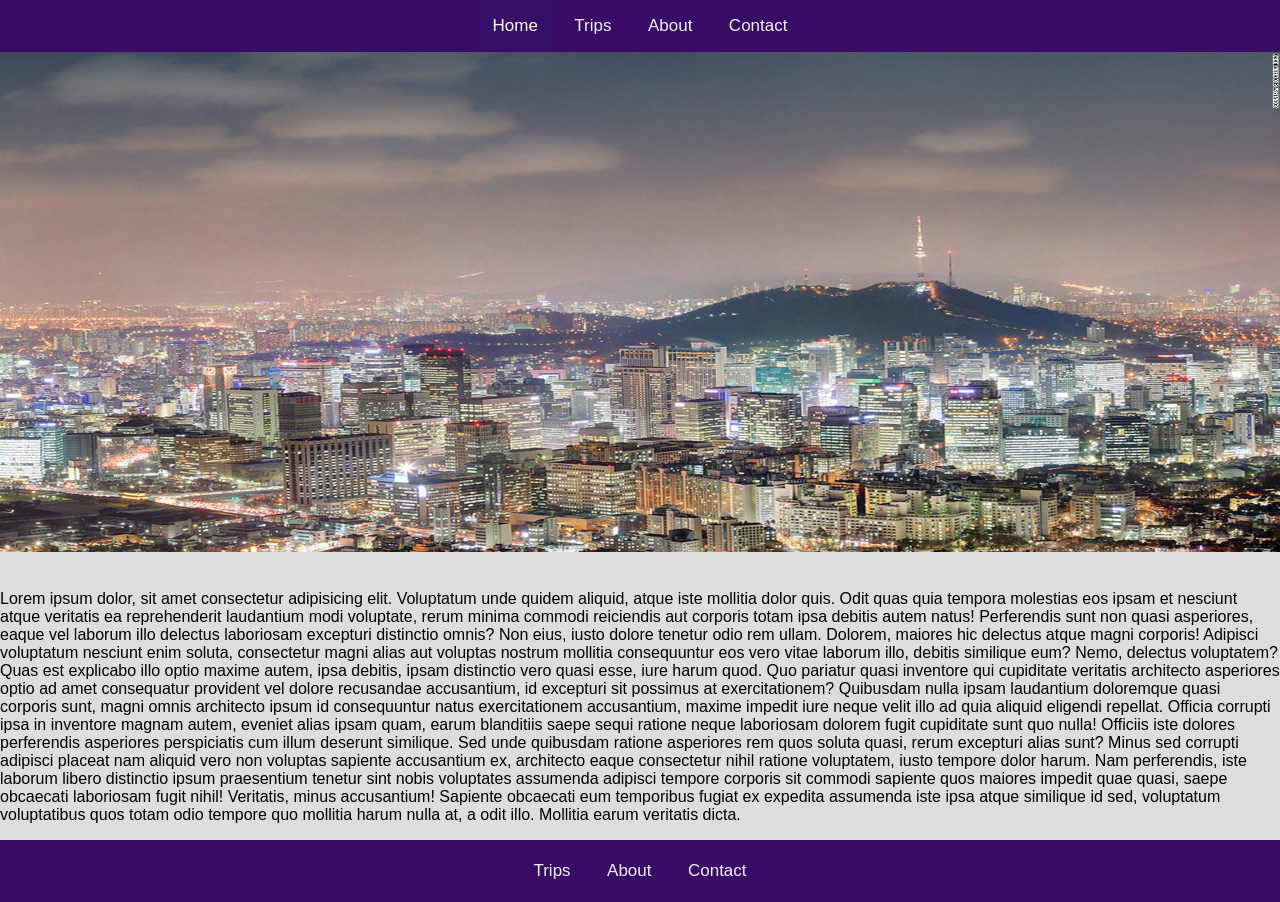
<file: image8.html>
<!DOCTYPE html>
<html lang="en">

<head>
    <meta charset="UTF-8">
    <meta name="viewport" content="width=device-width, initial-scale=1.0">
    <meta http-equiv="X-UA-Compatible" content="ie=edge">
    <link rel="stylesheet" href="styles.css">
    <title>Details!!!</title>
</head>

<body>
    <div class="topnav">
        <a class="active" href="index.html">Home</a>
        <a href="index.html">Trips</a>
        <a href="about.html">About</a>
        <a href="contact.html">Contact</a>
    </div>
    <div>
        <img class="img-main" src="images/image8.jpg" alt="aa" />
        <br>
        <br>
        <p>Lorem ipsum dolor, sit amet consectetur adipisicing elit. Voluptatum unde quidem aliquid, atque iste mollitia
            dolor quis. Odit quas quia tempora molestias eos ipsam et nesciunt atque veritatis ea reprehenderit
            laudantium modi voluptate, rerum minima commodi reiciendis aut corporis totam ipsa debitis autem natus!
            Perferendis sunt non quasi asperiores, eaque vel laborum illo delectus laboriosam excepturi distinctio
            omnis? Non eius, iusto dolore tenetur odio rem ullam. Dolorem, maiores hic delectus atque magni corporis!
            Adipisci voluptatum nesciunt enim soluta, consectetur magni alias aut voluptas nostrum mollitia consequuntur
            eos vero vitae laborum illo, debitis similique eum? Nemo, delectus voluptatem? Quas est explicabo illo optio
            maxime autem, ipsa debitis, ipsam distinctio vero quasi esse, iure harum quod. Quo pariatur quasi inventore
            qui cupiditate veritatis architecto asperiores optio ad amet consequatur provident vel dolore recusandae
            accusantium, id excepturi sit possimus at exercitationem? Quibusdam nulla ipsam laudantium doloremque quasi
            corporis sunt, magni omnis architecto ipsum id consequuntur natus exercitationem accusantium, maxime impedit
            iure neque velit illo ad quia aliquid eligendi repellat. Officia corrupti ipsa in inventore magnam autem,
            eveniet alias ipsam quam, earum blanditiis saepe sequi ratione neque laboriosam dolorem fugit cupiditate
            sunt quo nulla! Officiis iste dolores perferendis asperiores perspiciatis cum illum deserunt similique. Sed
            unde quibusdam ratione asperiores rem quos soluta quasi, rerum excepturi alias sunt? Minus sed corrupti
            adipisci placeat nam aliquid vero non voluptas sapiente accusantium ex, architecto eaque consectetur nihil
            ratione voluptatem, iusto tempore dolor harum. Nam perferendis, iste laborum libero distinctio ipsum
            praesentium tenetur sint nobis voluptates assumenda adipisci tempore corporis sit commodi sapiente quos
            maiores impedit quae quasi, saepe obcaecati laboriosam fugit nihil! Veritatis, minus accusantium! Sapiente
            obcaecati eum temporibus fugiat ex expedita assumenda iste ipsa atque similique id sed, voluptatum
            voluptatibus quos totam odio tempore quo mollitia harum nulla at, a odit illo. Mollitia earum veritatis
            dicta.</p>
    </div>
    <div class="footer">
        <div class="topnav">

            <a href="index.html">Trips</a>
            <a href="about.html">About</a>
            <a href="contact.html">Contact</a>
        </div>
    </div>
</body>

</html>
</file>
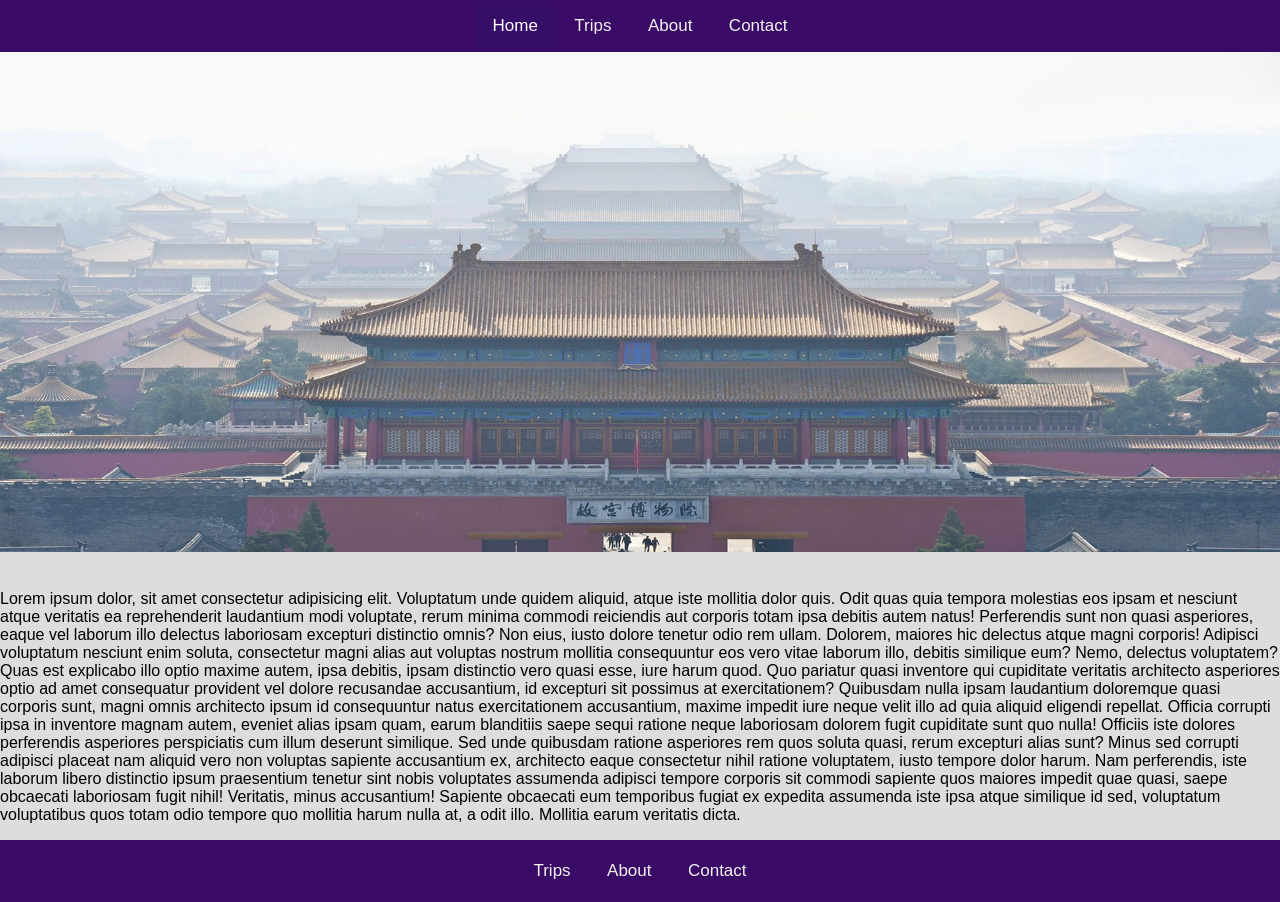
<file: image9.html>
<!DOCTYPE html>
<html lang="en">

<head>
    <meta charset="UTF-8">
    <meta name="viewport" content="width=device-width, initial-scale=1.0">
    <meta http-equiv="X-UA-Compatible" content="ie=edge">
    <link rel="stylesheet" href="styles.css">
    <title>Details!!!</title>
</head>

<body>
    <div class="topnav">
        <a class="active" href="index.html">Home</a>
        <a href="index.html">Trips</a>
        <a href="about.html">About</a>
        <a href="contact.html">Contact</a>
    </div>
    <div>
        <img class="img-main" src="images/image9.jpg" alt="aa" />
        <br>
        <br>
        <p>Lorem ipsum dolor, sit amet consectetur adipisicing elit. Voluptatum unde quidem aliquid, atque iste mollitia
            dolor quis. Odit quas quia tempora molestias eos ipsam et nesciunt atque veritatis ea reprehenderit
            laudantium modi voluptate, rerum minima commodi reiciendis aut corporis totam ipsa debitis autem natus!
            Perferendis sunt non quasi asperiores, eaque vel laborum illo delectus laboriosam excepturi distinctio
            omnis? Non eius, iusto dolore tenetur odio rem ullam. Dolorem, maiores hic delectus atque magni corporis!
            Adipisci voluptatum nesciunt enim soluta, consectetur magni alias aut voluptas nostrum mollitia consequuntur
            eos vero vitae laborum illo, debitis similique eum? Nemo, delectus voluptatem? Quas est explicabo illo optio
            maxime autem, ipsa debitis, ipsam distinctio vero quasi esse, iure harum quod. Quo pariatur quasi inventore
            qui cupiditate veritatis architecto asperiores optio ad amet consequatur provident vel dolore recusandae
            accusantium, id excepturi sit possimus at exercitationem? Quibusdam nulla ipsam laudantium doloremque quasi
            corporis sunt, magni omnis architecto ipsum id consequuntur natus exercitationem accusantium, maxime impedit
            iure neque velit illo ad quia aliquid eligendi repellat. Officia corrupti ipsa in inventore magnam autem,
            eveniet alias ipsam quam, earum blanditiis saepe sequi ratione neque laboriosam dolorem fugit cupiditate
            sunt quo nulla! Officiis iste dolores perferendis asperiores perspiciatis cum illum deserunt similique. Sed
            unde quibusdam ratione asperiores rem quos soluta quasi, rerum excepturi alias sunt? Minus sed corrupti
            adipisci placeat nam aliquid vero non voluptas sapiente accusantium ex, architecto eaque consectetur nihil
            ratione voluptatem, iusto tempore dolor harum. Nam perferendis, iste laborum libero distinctio ipsum
            praesentium tenetur sint nobis voluptates assumenda adipisci tempore corporis sit commodi sapiente quos
            maiores impedit quae quasi, saepe obcaecati laboriosam fugit nihil! Veritatis, minus accusantium! Sapiente
            obcaecati eum temporibus fugiat ex expedita assumenda iste ipsa atque similique id sed, voluptatum
            voluptatibus quos totam odio tempore quo mollitia harum nulla at, a odit illo. Mollitia earum veritatis
            dicta.</p>
    </div>
    <div class="footer">
        <div class="topnav">

            <a href="index.html">Trips</a>
            <a href="about.html">About</a>
            <a href="contact.html">Contact</a>
        </div>
    </div>
</body>

</html>
</file>
<file: styles.css>
body {
  margin: 0;
  font-family: Arial, Helvetica, sans-serif;
  background-color: #ddd;
}

.topnav {
  overflow: hidden;
  background-color: rgb(57, 10, 102);
  padding: 16px;
  text-align: center;
}

.topnav a {
  color: #f2f2f2;
  text-align: center;
  padding: 14px 16px;
  text-decoration: none;
  font-size: 17px;
}

.topnav a:hover {
  background-color: #ddd;
  color: black;
}

.topnav a.active {
  background-color: rgba(36, 36, 124, 0.137);
  color: white;
}
.img-main {
  width: 100%;
  height: 500px;
}
.img-grid {
  height: 250px;
  width: 250px;
  padding: 10px;
  margin-left: 140px;
  margin-top: 20px;
}

.detail-btn {
  background-color: rgb(57, 10, 102);
  padding: 16px;
  text-align: center;
  margin-top: -14px;
  margin-left: 150px;
  width: 218px;
  cursor: pointer;
}
.detail-btn a {
  color: #f2f2f2;
  text-align: center;
  padding: 14px 50px;
  text-decoration: none;
  font-size: 17px;
  cursor: pointer;
}

.detail-btn a:hover {
  background-color: #ddd;
  color: black;
}

/* <-------------Footer-------------> */
.footer {
  left: 0;
  bottom: 0;
  width: 100%;
  background-color: rgb(57, 10, 102);
  color: white;
  text-align: center;
  padding-top: 5px;
  padding-bottom: 5px;
  margin-top: 10px;
}

/* <-----------------Form--------------------> */
#form-body {
  background-color: white;
  margin-left: auto;
  margin-right: auto;
  width: 500px;
  height: 500px;
  border: black;
  box-shadow: 0 4px 8px 0 rgba(0, 0, 0, 0.2), 0 6px 20px 0 rgba(0, 0, 0, 0.19);
}

#form-inputs {
  padding-top: 20px;
  padding-bottom: 40px;
  padding-left: 45px;
  padding-right: 50px;
}
.text-box {
  width: 100%;
  border-radius: 5px;
  border: none;
  border-bottom: 1px solid lightgray;
  margin-bottom: 36px;
  padding-bottom: 12px;
  font-size: 18px;
  font-family: sans-serif;
  padding-inline-start: 15px;
  font-weight: 300;
  border: 0px;
  outline: 0px;
  border-bottom: 1px solid #ccc;
}
.submit-btn {
  background-color: #838f8c;
  font-family: sans-serif;
  color: black;
  border: none;
  padding-top: 10px;
  padding-bottom: 12px;
  padding-left: 24px;
  padding-right: 24px;
  font-size: 18px;
  margin-bottom: 20px;
  border-radius: 5px;
}
.btn-align {
  text-align: center;
}
.caption {
  text-align: center;
  padding-top: 25px;
}
</file>
